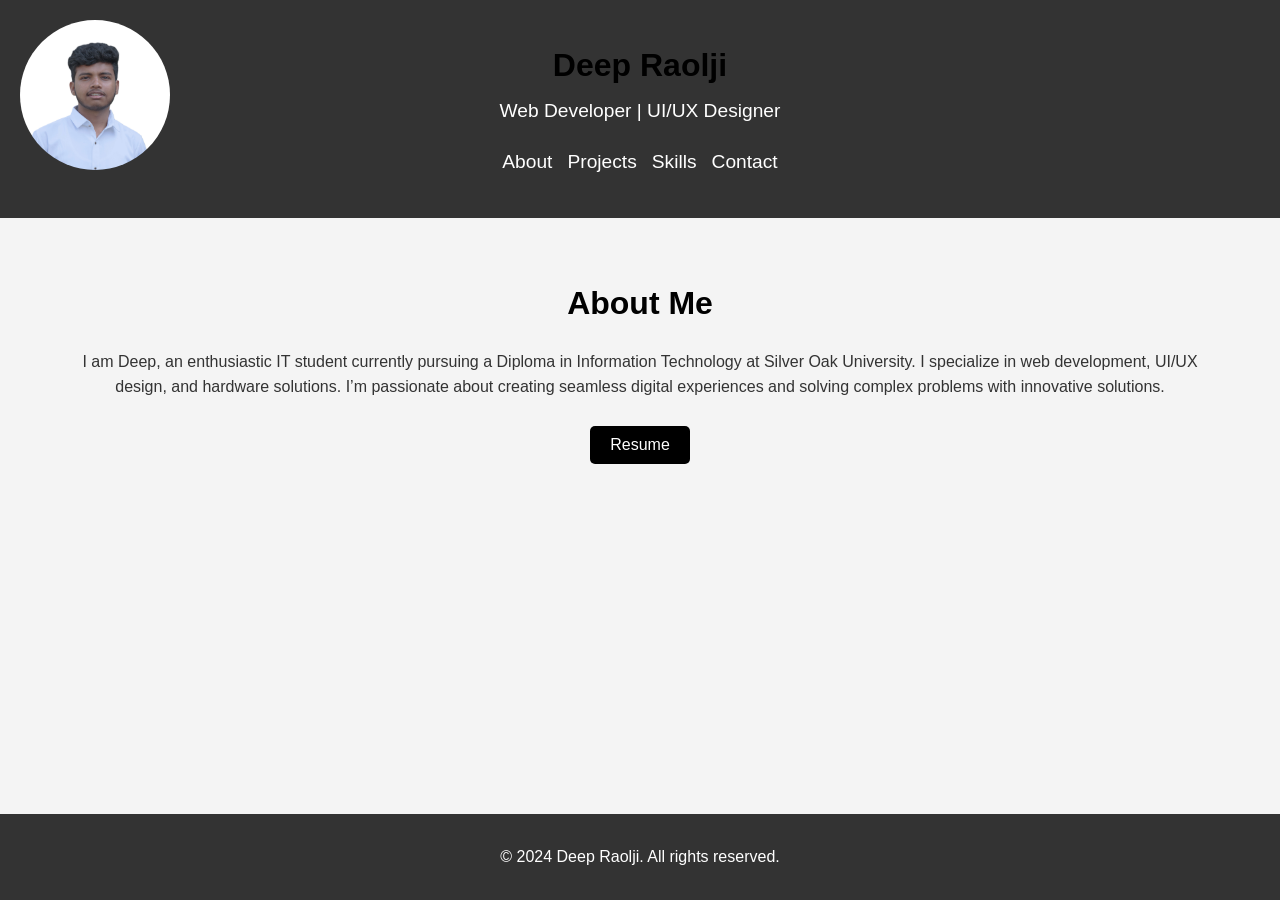
<file: index.html>
<!DOCTYPE html>
<html lang="en">
<head>
    <meta charset="UTF-8">
    <meta name="viewport" content="width=device-width, initial-scale=1.0">
    <meta http-equiv="X-UA-Compatible" content="ie=edge">
    <title>Deep Raolji - IT Student Portfolio</title>
    <link rel="stylesheet" href="style.css">
</head>
<body>

    <!-- Header Section -->
    <header>
        <div class="container">
            <h1>Deep Raolji</h1>
            <p>Web Developer | UI/UX Designer </p>
            <nav>
                <div id="profile-container">
                    <img id="profileImage" src="/image/Deep Raolji 01.jpg" alt="Profile Image" />
                 </div>
                 
                <ul>
                    <li><a href="/index.html">About</a></li>
                    <li><a href="/Projects.html">Projects</a></li>
                    <li><a href="/Skills.html">Skills</a></li>
                    <li><a href="/Contact Me.html">Contact</a></li>
                </ul>
            </nav>
        </div>
    </header>
    
    <!-- About Section -->
<section id="about" class="section">
    <div class="container">
        <h2>About Me</h2>
        <p>I am Deep, an enthusiastic IT student currently pursuing a Diploma in Information Technology at Silver Oak University. I specialize in web development, UI/UX design, and hardware solutions. I’m passionate about creating seamless digital experiences and solving complex problems with innovative solutions.</p>          
        <br>
        <p align="center">
    <input type="button" value="Resume" class="resume-button" onclick="window.open('https://drive.google.com/file/d/1Q4GZhyqUJ1mcYZG260LVKUEMfWNPfDdS/view?usp=sharing', '_blank');" />
</p>
    </div>
</section>

    <!-- Footer Section -->
    <footer>
        <div class="container">
            <p>&copy; 2024 Deep Raolji. All rights reserved.</p>
        </div>
    </footer>

</body>
</html>
</file>
<file: style.css>
/* Global Styles */
* {
    margin: 0;
    padding: 0;
    box-sizing: border-box;
}

body {
    font-family: Arial, sans-serif;
    background-color: #f4f4f4;
    color: #333;
    line-height: 1.6;
}

.container {
    width: 80%;
    margin: 0 auto;
}

h1, h2, h3 {
    color: #000000;
}
.resume-button {
    background-color: black;
    color: white;
    border: none;
    padding: 10px 20px;
    font-size: 16px;
    border-radius: 5px;
    cursor: pointer;
    transition: background-color 0.3s ease;
}

.resume-button:hover {
    background-color: #333;
}

.resume-button:focus {
    outline: none;
}


/* Header */
header {
    background: #333;
    color: #fff;
    padding: 20px 0;
}

header h1 {
    text-align: center;
    font-size: 2.5rem;
}

header p {
    text-align: center;
    font-size: 1.2rem;
    margin-top: 5px;
}

nav ul {
    display: flex;
    justify-content: center;
    margin-top: 20px;
    list-style-type: none;
}

nav ul li {
    margin: 0 15px;
}

nav ul li a {
    color: #fff;
    text-decoration: none;
    font-size: 1.2rem;
}

/* Section Styles */
.section {
    padding: 40px 0;
    margin-bottom: 20px;
    background: #fff;
}

h2 {
    font-size: 2rem;
    margin-bottom: 20px;
}

.project {
    margin-bottom: 30px;
}

.project h3 {
    font-size: 1.5rem;
    margin-bottom: 10px;
}

.project a {
    color: #3498db;
    text-decoration: none;
}

.project a:hover {
    text-decoration: underline;
}
.LIVEDEMO-button {
    background-color: black;
    color: white;
    border: none;
    padding: 10px 20px;
    font-size: 16px;
    border-radius: 5px;
    cursor: pointer;
    transition: background-color 0.3s ease;
}

.LIVEDEMO-button:hover {
    background-color: #333;
}

.LIVEDEMO-button:focus {
    outline: none;
}

/* Skills List */
ul {
    list-style-type: none;
    display: flex;
    flex-wrap: wrap;
    gap: 20px;
}

ul li {
    font-size: 1.1rem;
    display: flex;
    align-items: center;
}

ul li img {
    width: 50px;
    height: 50px;
    margin-right: 10px;
}

/* Contact Section */
a {
    color: #3498db;
    text-decoration: none;
}

a:hover {
    text-decoration: underline;
}

/* Footer */
/* Reset some default styles */
* {
    margin: 0;
    padding: 0;
    box-sizing: border-box;
}

html, body {
    height: 100%;
    display: flex;
    flex-direction: column;
}

/* Main container for content */
.container {
    width: 100%;
    padding: 20px;
}

/* Header styling */
header {
    background-color: #333;
    color: white;
    padding: 20px;
    text-align: center;
}

/* About Section Styling */
#about {
    flex-grow: 1; /* This ensures the content expands to fill remaining space */
    background-color: #f4f4f4;
    padding: 40px;
    text-align: center;
}

#about h2 {
    margin-bottom: 20px;
}

/* Footer styling */
footer {
    background-color: #333;
    color: white;
    padding: 10px;
    text-align: center;
    margin-top: auto; /* This ensures the footer stays at the bottom */
}


/* Profile */
#profile-container {
    position: absolute; /* Keeps it absolute on the left */
    top: 20px; /* Adjust this value to position vertically */
    left: 20px; /* Adjust this value to position horizontally */
    width: 150px; /* Set the width of the profile container */
    height: 150px; /* Set the height of the profile container */
 }
 
 #profileImage {
    width: 100%; /* Make the image fill the container */
    height: auto; /* Maintain aspect ratio */
    border-radius: 50%; /* Optional: for a circular image */
 }
 
 /* Reset some default styles */
* {
    margin: 0;
    padding: 0;
    box-sizing: border-box;
}

html, body {
    height: 100%;
    display: flex;
    flex-direction: column;
}

/* Main container for content */
.container {
    width: 100%;
    padding: 20px;
}

/* Header styling */
header {
    background-color: #333;
    color: white;
    padding: 20px;
    text-align: center;
}

header nav {
    display: flex;
    justify-content: center;
    gap: 15px;
}

/* About Section Styling */
#about {
    flex-grow: 1; /* This ensures the content expands to fill remaining space */
    background-color: #f4f4f4;
    padding: 40px;
    text-align: center;
}

#about h2 {
    margin-bottom: 20px;
}

/* Footer styling */
footer {
    background-color: #333;
    color: white;
    padding: 10px;
    text-align: center;
    margin-top: auto; /* This ensures the footer stays at the bottom */
}

/* Mobile Styles */
@media (max-width: 768px) {
    /* Adjust header */
    header h1 {
        font-size: 1.5rem;
    }

    header p {
        font-size: 1rem;
    }

    /* Stack navigation items vertically */
    header nav ul {
        display: flex;
        flex-direction: column;
        align-items: center;
        padding: 0;
    }

    header nav ul li {
        margin: 10px 0;
    }

    header nav ul li a {
        font-size: 1.2rem;
    }

    /* Adjust about section padding */
    #about {
        padding: 20px;
    }

    /* Resume button in the center */
    .resume-button {
        padding: 10px 20px;
        font-size: 1.2rem;
    }
}

/* Tablet to PC Styles */
@media (min-width: 769px) {
    /* Adjust header */
    header h1 {
        font-size: 2rem;
    }

    header p {
        font-size: 1.2rem;
    }

    /* Align navigation items horizontally */
    header nav ul {
        display: flex;
        justify-content: center;
        gap: 15px;
    }

    header nav ul li {
        margin: 0;
    }

    header nav ul li a {
        font-size: 1.2rem;
    }

    /* Adjust about section padding */
    #about {
        padding: 40px;
    }
}
</file>
